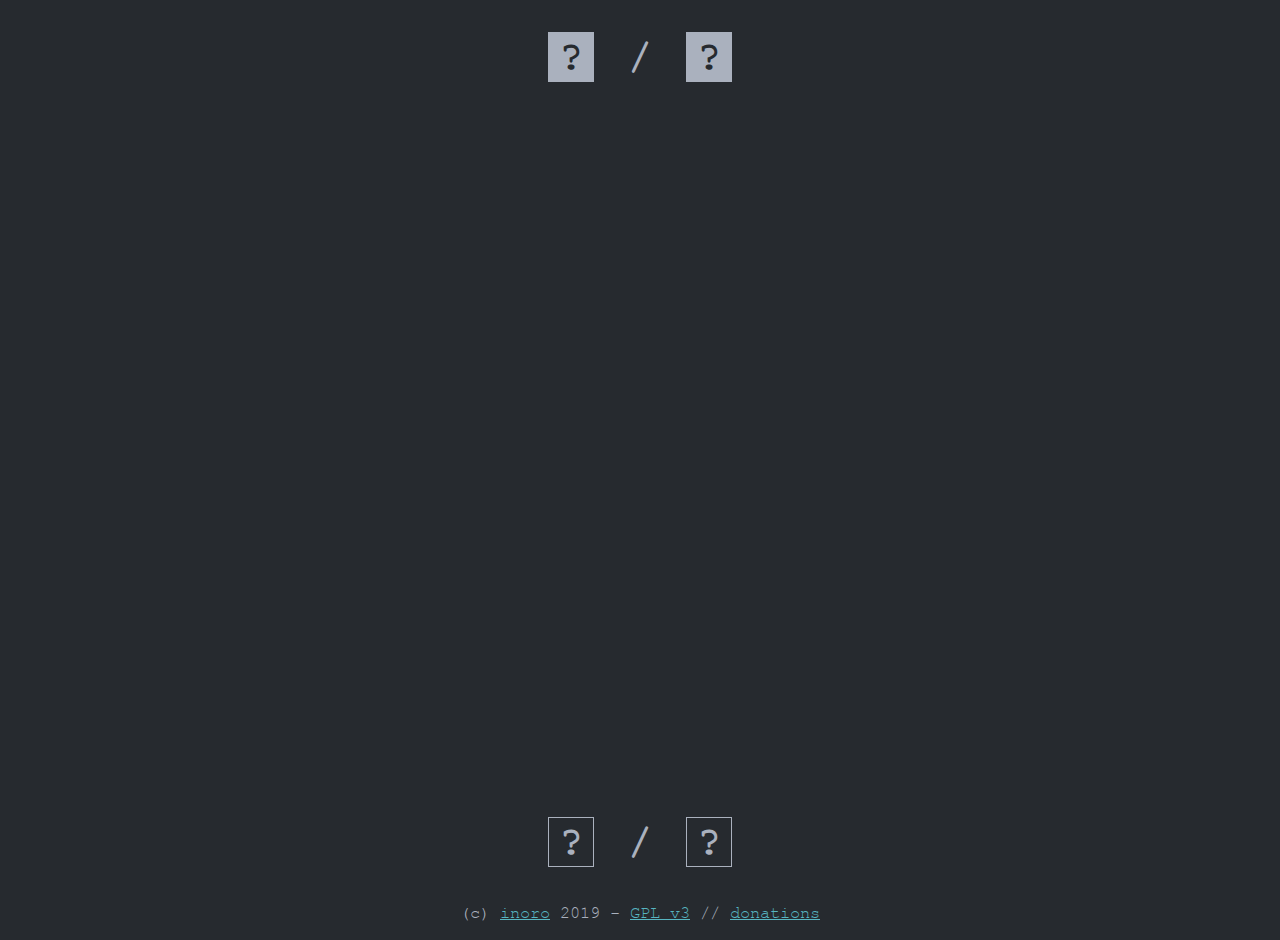
<file: public_html/index.html>
<!DOCTYPE html>
<!-- index.html -->
<!-- (c) inoro 2019 GPL v3-->
<html>

	<head>
		<meta charset="utf-8">
		<title>backgammonJS</title>
		<meta name="author" content="inoro">
		<meta name="description" content="backgammonJS">
		<meta name="viewport" content="width=device-width, initial-scale=1">
		<link rel="icon" href="favicon.png" type="image/png" sizes="16x16">

        <link href="css/font_faces.css" rel="stylesheet">
        <link href="css/default.css" rel="stylesheet">

		<!-- js variables -->
        <script src="js/global_variables.js"></script>
		<!-- draw scripts -->
        <script src="js/draw_utils.js"></script>
        <script src="js/draw_board.js"></script>
        <script src="js/draw_token.js"></script>
		<!-- dice scripts -->
        <script src="js/dice_utils.js"></script>
        <script src="js/dice_actions.js"></script>
		<!-- play scripts -->
        <script src="js/game_utils.js"></script>
        <script src="js/game_actions.js"></script>
		<!-- cursor scripts -->
        <script src="js/cursor_utils.js"></script>
        <script src="js/cursor_actions.js"></script>
		<!-- key scripts -->
        <script src="js/key_utils.js"></script>
        <script src="js/key_actions.js"></script>
		<!-- js main() -->
        <script src="js/main.js"></script>
	</head>

	<body onload="main()">

		<div id="full_cont">
			<!-- <h2 id="pageTitle" class="margin_top">backgammonJS</h2> -->

			<div id="topDices" class="dices">
				<span id="topDice1" class="actual_dice">?</span>
				<span id="topDice_separator" class="dice_separator">/</span>
				<span id="topDice2" class="actual_dice">?</span>
			</div>

			<!-- <canvas id="backgammonCanvas" width="300" height="280"></canvas> -->
			<!-- <canvas id="backgammonCanvas" width="900" height="840"></canvas> --><!-- x3 -->
			<canvas id="backgammonCanvas" width="750" height="700"></canvas><!-- x2.5 -->

			<div id="bottomDices" class="dices">
				<span id="topDice1" class="">?</span>
				<span id="bottomDice_separator" class="dice_separator">/</span>
				<span id="topDice2" class="">?</span>
			</div>

			<!-- <div id="bottomDices" class="dices">
				<span id="topDice1">6</span>
				<span id="bottomDice_separator" class="button">[roll the dices]</span>
				<span id="topDice2">4</span>
			</div> -->

			<!-- <div id="bottomDices" class="dices">
				<span id="topDice1">3</span>
				<span class="dice_separator_sec">/</span>
				<span id="topDice2">3</span>
				<span id="bottomDice_separator" class="dice_separator">/</span>
				<span id="topDice3">3</span>
				<span class="dice_separator_sec">/</span>
				<span id="topDice4">3</span>
			</div> -->

			<footer>
				<p>(c) <a href="https://github.com/boot1110001">inoro</a> 2019 - <a href="https://www.gnu.org/licenses/gpl.txt">GPL v3</a> // <a href="donations.html">donations</a></p>
			</footer>
		</div>

	</body>

</html>
</file>
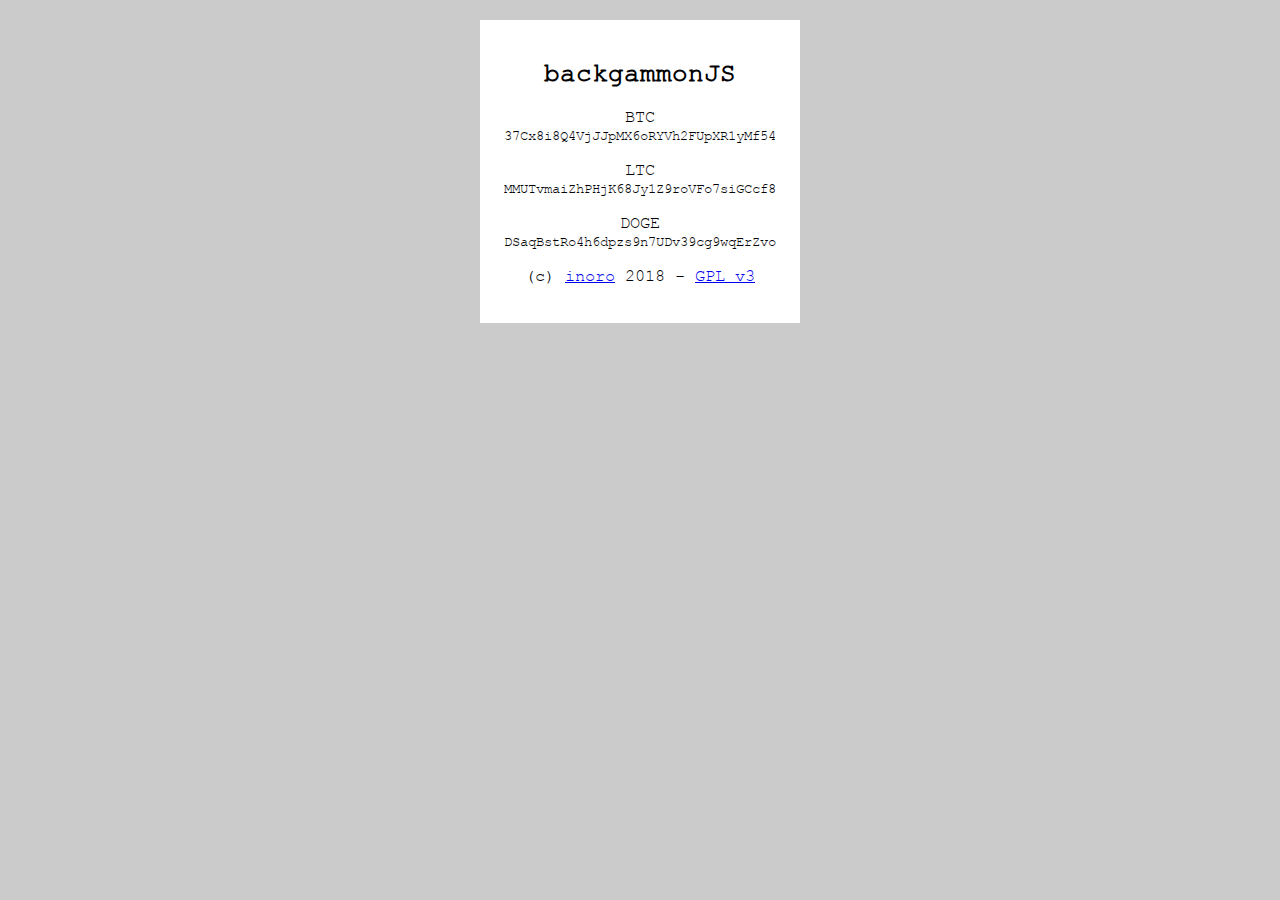
<file: public_html/donations.html>
<!DOCTYPE html>
<!-- donations.html -->
<!-- (c) inoro 2019 GPL v3 -->
<html>

	<head>
		<meta charset="utf-8">
		<title>backgammonJS</title>
		<meta name="author" content="inoro">
		<meta name="description" content="utils">
		<meta name="viewport" content="width=device-width, initial-scale=1">
		<link rel="icon" href="favicon.png" type="image/png" sizes="16x16">

        <link href="css/font_faces.css" rel="stylesheet">
        <link href="css/donations.default.css" rel="stylesheet">
	</head>

	<body>

		<div id="full_cont">
			<h2>backgammonJS</h2>

			<p>
                BTC<br><span class="cryptoaddress">37Cx8i8Q4VjJJpMX6oRYVh2FUpXR1yMf54</span>
            </p>
            <p>
                LTC<br><span class="cryptoaddress">MMUTvmaiZhPHjK68Jy1Z9roVFo7siGCcf8</span>
            </p>
            <p>
                DOGE<br><span class="cryptoaddress">DSaqBstRo4h6dpzs9n7UDv39cg9wqErZvo</span>
            </p>

			<footer>
				<p>(c) <a href="https://github.com/boot1110001">inoro</a> 2018 - <a href="https://www.gnu.org/licenses/gpl.txt">GPL v3</a></p>
			</footer>
		</div>

	</body>

</html>
</file>
<file: public_html/css/font_faces.css>
/* font_faces.css */
/* (c) inoro 2019 GPL v3 */

@font-face {
    font-family: 'My Courier New';
    src: url('../font/woff/courier_new.woff') format('woff'), /* Pretty Modern Browsers */
        url('../font/ttf/courier_new.ttf')  format('truetype'); /* Safari, Android, iOS */
}
</file>
<file: public_html/css/default.css>
body {
  margin: 0px;
  background-color: #262a2f;
  font-size: 17px;
  font-family: "My Courier New", "Courier New";
  color: #aab1be;
  text-align: center; }

a {
  color: #57b5c1; }

a:visited {
  color: #61adee; }

.dices {
  margin-left: 0px;
  margin-right: 0px;
  font-size: 40px;
  line-height: 1;
  font-weight: bold; }
  .dices span {
    padding-top: 5px;
    padding-left: 10px;
    padding-right: 10px;
    padding-bottom: 0px;
    border: 1px solid #aab1be; }
  .dices #topDice_separator {
    border: none; }
  .dices #bottomDice_separator {
    border: none; }

#topDices {
  margin-top: 40px;
  margin-bottom: 20px; }

#bottomDices {
  margin-top: 20px;
  margin-bottom: 40px; }

.actual_dice {
  color: #262a2f;
  background-color: #aab1be; }

.button {
  color: #aab1be;
  cursor: pointer; }

.button:hover {
  color: #ffffff; }

#backgammonCanvas {
  width: 750px; }

/*# sourceMappingURL=default.css.map */
</file>
<file: public_html/css/donations.default.css>
/* donations.defaul.css */
/* (c) inoro 2019 GPL v3 */

body {
    margin: 0px;
    font-size: 17px;
    font-family: "My Courier New", "Courier New";
    background-color: #cbcbcb;
}

/*############################################################################*/
#full_cont {
    background-color: #ffffff;
    min-width: 280px;
    width: auto;
    max-width: 280px;
    margin: 20px auto;
    text-align: center;

    padding: 20px;
}

/*############################################################################*/
.data_table {
    text-align: center;
    margin: 0px auto;
}

/*############################################################################*/
.cryptoaddress {
    font-size: 0.80em;
}
</file>
